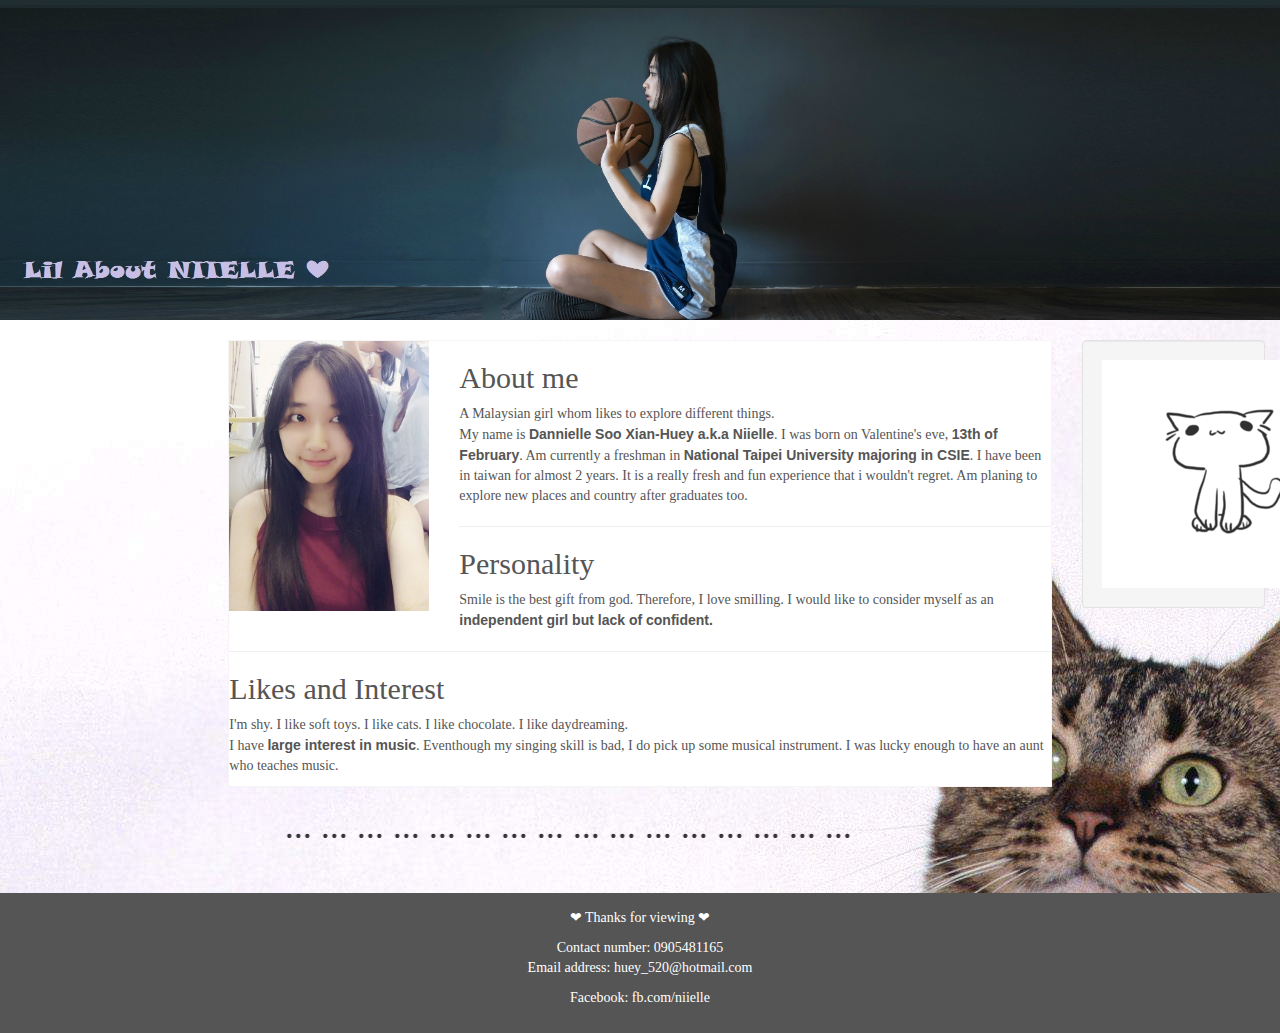
<file: HW1/index.html>
<!DOCTYPE html>
<html lang="zh-TW">
<head>
    <meta charset="UTF-8">
    <meta name="viewport" content="width=device-width, initial-scale=1.0">
    <meta http-equiv="X-UA-Compatible" content="ie=edge">
    <link rel="stylesheet" href="https://maxcdn.bootstrapcdn.com/bootstrap/3.3.7/css/bootstrap.min.css">
  <script src="https://ajax.googleapis.com/ajax/libs/jquery/3.2.1/jquery.min.js"></script>
  <script src="https://maxcdn.bootstrapcdn.com/bootstrap/3.3.7/js/bootstrap.min.js"></script>
    <title>HW2</title>
    <link rel="icon" 
     type="image/gif"
      href="./favicon.ico">
 <style>
    html,body {
        
                font-family:  "Comic Sans MS"; 
            }
    b
    {font-style: "bold ";
    font-family: "Arial"
    }
    
     h2
     {
        font-family: "Arial Black";
        font-style: "bold"        
     }

 /* Set height of the grid so .sidenav can be 100% (adjust as needed) */
    .row.content {height: 250px}
    
    /* Set gray background color and 100% height */
    .sidenav {
      padding-top: 20px;
      height: 100%;
    }
    
    /* Set black background color, white text and some padding */
    footer {
      background-color: #555;
      color: white;
      padding: 15px;
    }
    img.align-left {
 float: left;
 margin-right: 30px;
}
    .boxed {
  border: 1px solid whitesmoke ;
  background-color: white;
  color:#555
    }
    /* On small screens, set height to 'auto' for sidenav and grid */
    @media screen and (max-width: 767px) {
      .sidenav {
        height: auto;
        padding: 15px;
      }
      .row.content {height:auto;} 
    }
 </style>
</head>



<body>
    <body background="./3.jpg">
<img  src=".\DSC_2175_meitu_1.jpg" alt="" width=1350px height=320px  > 

<div class="container-fluid text-center">    
  <div class="row content">
    <div class="col-sm-2 sidenav">
    </div>
    
    <div class="col-sm-8 text-left"> 
    <h2></h2><p><div class="boxed">
       <img src=".\1.jpg" class="wrap align-left" width=200 height=270> 
      <h2>About me</h2>
        A Malaysian girl whom likes to explore different things.<p>
        My name is  <b> Dannielle Soo Xian-Huey a.k.a Niielle</b>. I was born on Valentine's eve, <b>13th of February</b>.
        Am currently a freshman in <b>National Taipei University majoring in CSIE</b>.
        I have been in taiwan for almost 2 years. It is a really fresh and fun experience that i wouldn't regret.
        Am planing to explore new places and country after graduates too.
       <hr>
       <h2>Personality</h2>
        Smile is the best gift from god. Therefore, I love smilling. 
        I would like to consider myself as an <b>independent girl but lack of confident.</b> 
        <hr>
        <h2>Likes and Interest    </h2>
        I'm shy. I like soft toys. I like cats. I like chocolate.  I like daydreaming.
        <p>
        I have <b>large interest in music</b>. Eventhough my singing skill is bad, I do pick up some musical instrument.
        I was lucky enough to have an aunt who teaches music. 
      </span>
     
      </div>
    </div>


    <div class="col-sm-2 sidenav">
      <div class="well">
        <img src="./2.gif" alt="" >
      </div>
     
    </div>
  </div>
</div>
<marquee width="900" height="100" behavior="alternate"><h1>   ... ... ... ... ... ... ... ... ... ... ... ... ... ... ... ...  </h1></marquee> 

<footer class="container-fluid text-center">
  <p>❤ Thanks for viewing ❤ </p>
  Contact number: 0905481165<p>
Email address: huey_520@hotmail.com<p>
  Facebook: fb.com/niielle
</footer>



</body>
</html>
</file>
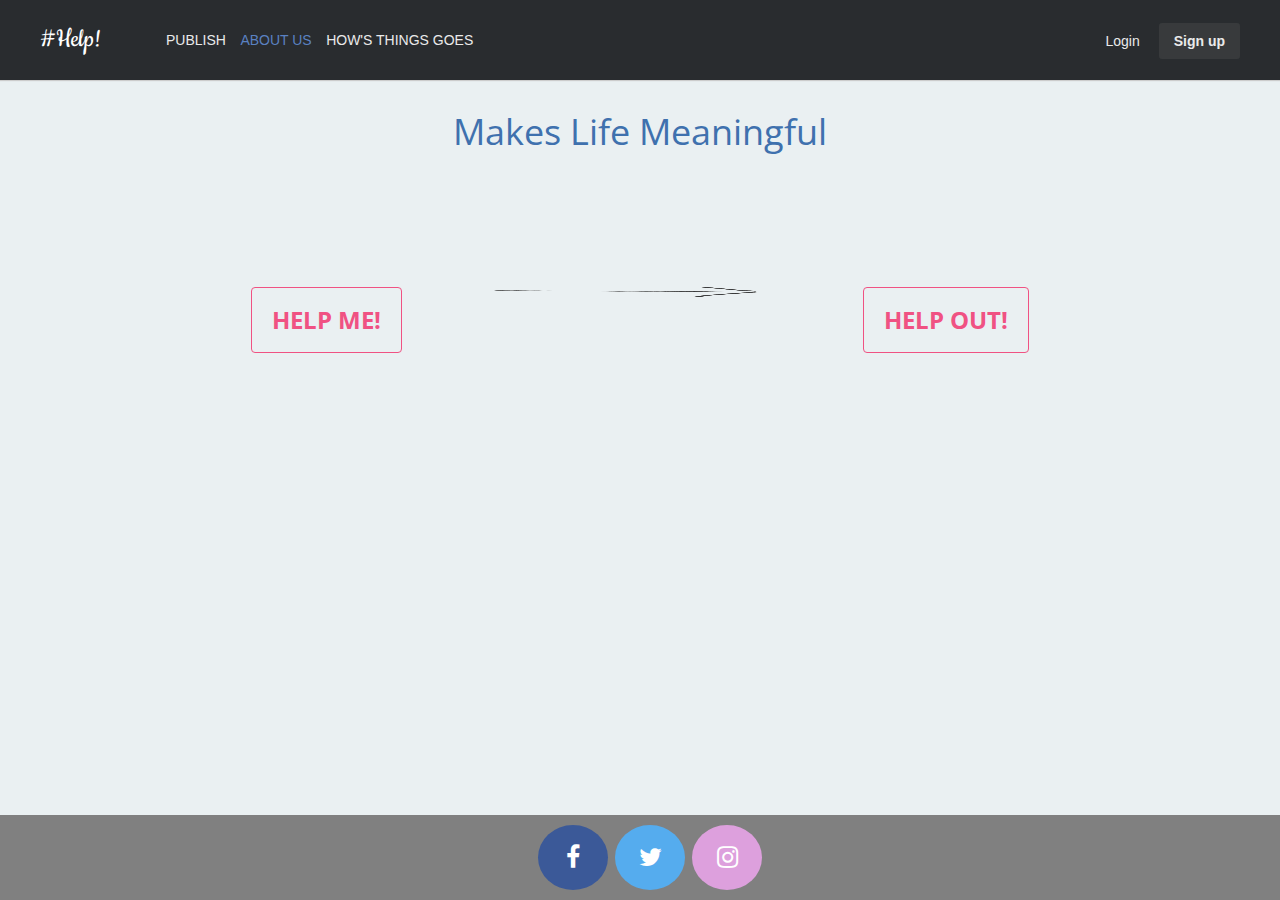
<file: web/index.html>
<!DOCTYPE html>
<html>

<head>

	<meta charset="utf-8">
	<meta http-equiv="X-UA-Compatible" content="IE=edge">
	<meta name="viewport" content="width=device-width, initial-scale=1">

	<title>#Help</title>

	<link rel="stylesheet" href="assets/demo.css">
	<link rel="stylesheet" href="assets/header-login-signup.css">
	<link href='http://fonts.googleapis.com/css?family=Cookie' rel='stylesheet' type='text/css'>
<!-- Add icon library -->
<link rel="stylesheet" href="https://cdnjs.cloudflare.com/ajax/libs/font-awesome/4.7.0/css/font-awesome.min.css">
	<style>
	
	</style>
</head>

<body>

<header class="header-login-signup">

	<div class="header-limiter">

		<h1><a href="#">#Help!<span></span></a></h1>

		<nav>
			<a href="#">PUBLISH</a>
			<a href="#" class="selected">ABOUT US</a>
			<a href="#">HOW'S THINGS GOES</a>
		</nav>

		<ul>
			<li><a href="#">Login</a></li>
			<li><a href="#">Sign up</a></li>
		</ul>

	</div>

</header>

<!-- The content of your page would go here. -->


<div class="menu">

	<h1>Makes Life Meaningful</h1>
	<h2><a href="">Help ME!</a> <img src="arrow.png" width="450px" height="40px">            
<a href="">Help OUT!</a></h2>
	

</div>

<footer>
<!-- Add font awesome icons -->
<a href="#" class="fa fa-facebook"></a>
<a href="#" class="fa fa-twitter"></a>
	<a href="#" class="fa fa-instagram"></a>
</footer>

    



</body>

</html>
</file>
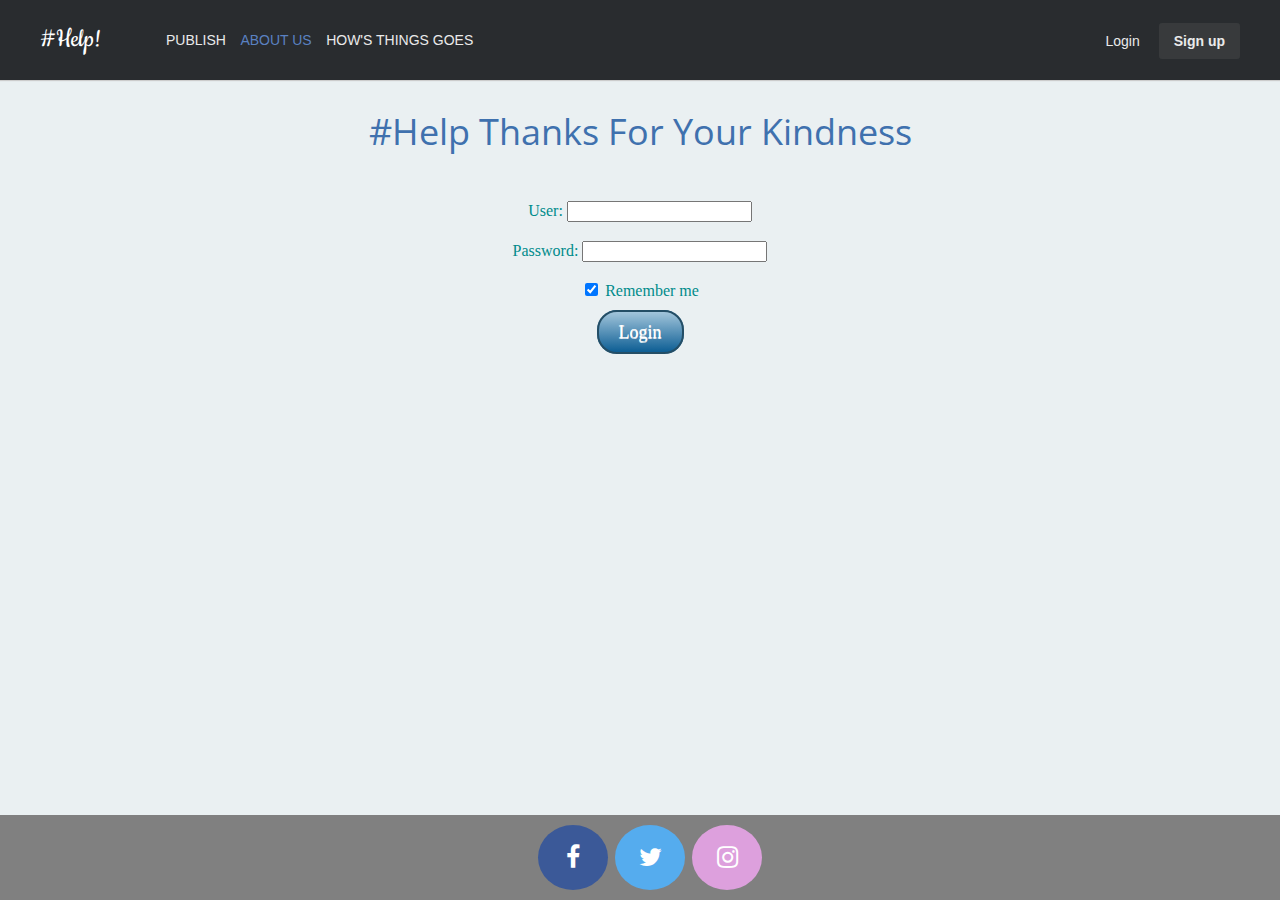
<file: web/login.html>
<!DOCTYPE html>
<html>

<head>

	<meta charset="utf-8">
	<meta http-equiv="X-UA-Compatible" content="IE=edge">
	<meta name="viewport" content="width=device-width, initial-scale=1">

	<title>#Help</title>

	<link rel="stylesheet" href="assets/demo.css">
	<link rel="stylesheet" href="assets/header-login-signup.css">
	<link href='http://fonts.googleapis.com/css?family=Cookie' rel='stylesheet' type='text/css'>
<!-- Add icon library -->
<link rel="stylesheet" href="https://cdnjs.cloudflare.com/ajax/libs/font-awesome/4.7.0/css/font-awesome.min.css">
	<style>
        .button {
   border: 2px solid #244e66;
   background: #0d5e94;
   background: -webkit-gradient(linear, left top, left bottom, from(#a2c5db), to(#0d5e94));
   background: -webkit-linear-gradient(top, #a2c5db, #0d5e94);
   background: -moz-linear-gradient(top, #a2c5db, #0d5e94);
   background: -ms-linear-gradient(top, #a2c5db, #0d5e94);
   background: -o-linear-gradient(top, #a2c5db, #0d5e94);
   background-image: -ms-linear-gradient(top, #a2c5db 0%, #0d5e94 100%);
   padding: 10px 20px;
   -webkit-border-radius: 20px;
   -moz-border-radius: 20px;
   border-radius: 20px;
   -webkit-box-shadow: rgba(255,255,255,0.4) 0 0px 0, inset rgba(255,255,255,0.4) 0 0px 0;
   -moz-box-shadow: rgba(255,255,255,0.4) 0 0px 0, inset rgba(255,255,255,0.4) 0 0px 0;
   box-shadow: rgba(255,255,255,0.4) 0 0px 0, inset rgba(255,255,255,0.4) 0 0px 0;
   text-shadow: #e4ebf0 0 1px 0;
   color: #ffffff;
   font-size: 18px;
   font-family: "comic sanse Ms";
   text-decoration: none;
   vertical-align: middle;
   }

.button:active {
   text-shadow: #1e4158 0 1px 0;
   border: 2px solid #0a3c59;
   background: #65a9d7;
   background: -webkit-gradient(linear, left top, left bottom, from(#3e779d), to(#3e779d));
   background: -webkit-linear-gradient(top, #3e779d, #65a9d7);
   background: -moz-linear-gradient(top, #3e779d, #65a9d7);
   background: -ms-linear-gradient(top, #3e779d, #65a9d7);
   background: -o-linear-gradient(top, #3e779d, #65a9d7);
   background-image: -ms-linear-gradient(top, #3e779d 0%, #65a9d7 100%);
   color: #fff;
   }
	
	</style>
</head>

<body>
<!--MUST-->
<header class="header-login-signup">

	<div class="header-limiter">

		<h1><a href="#">#Help!<span></span></a></h1>

		<nav>
			<a href="#">PUBLISH</a>
			<a href="#" class="selected">ABOUT US</a>
			<a href="#">HOW'S THINGS GOES</a>
		</nav>

		<ul>
			<li><a href="#">Login</a></li>
			<li><a href="#">Sign up</a></li>
		</ul>

	</div>

</header>
<!--MUST END-->
<!-- The content of your page would go here. -->


<div class="menu">

	<h1>#Help Thanks For Your Kindness</h1>
    
	<form action="TestInsert.php" method="POST">
			
             <p>User:    <input type="text" name="user" /></p>
			<p>Password: <input type="password" name="pwd" /></p>
           
             <input type="checkbox" checked="checked"> Remember me<p><p>
    <a href='#'  type="submit" class='button'>Login</a>

    
		</form>
	

</div>



<!--MUST-->
<footer>
<!-- Add font awesome icons -->
<a href="#" class="fa fa-facebook"></a>
<a href="#" class="fa fa-twitter"></a>
	<a href="#" class="fa fa-instagram"></a>
</footer>
<!--MUSTEND-->
    



</body>

</html>
</file>
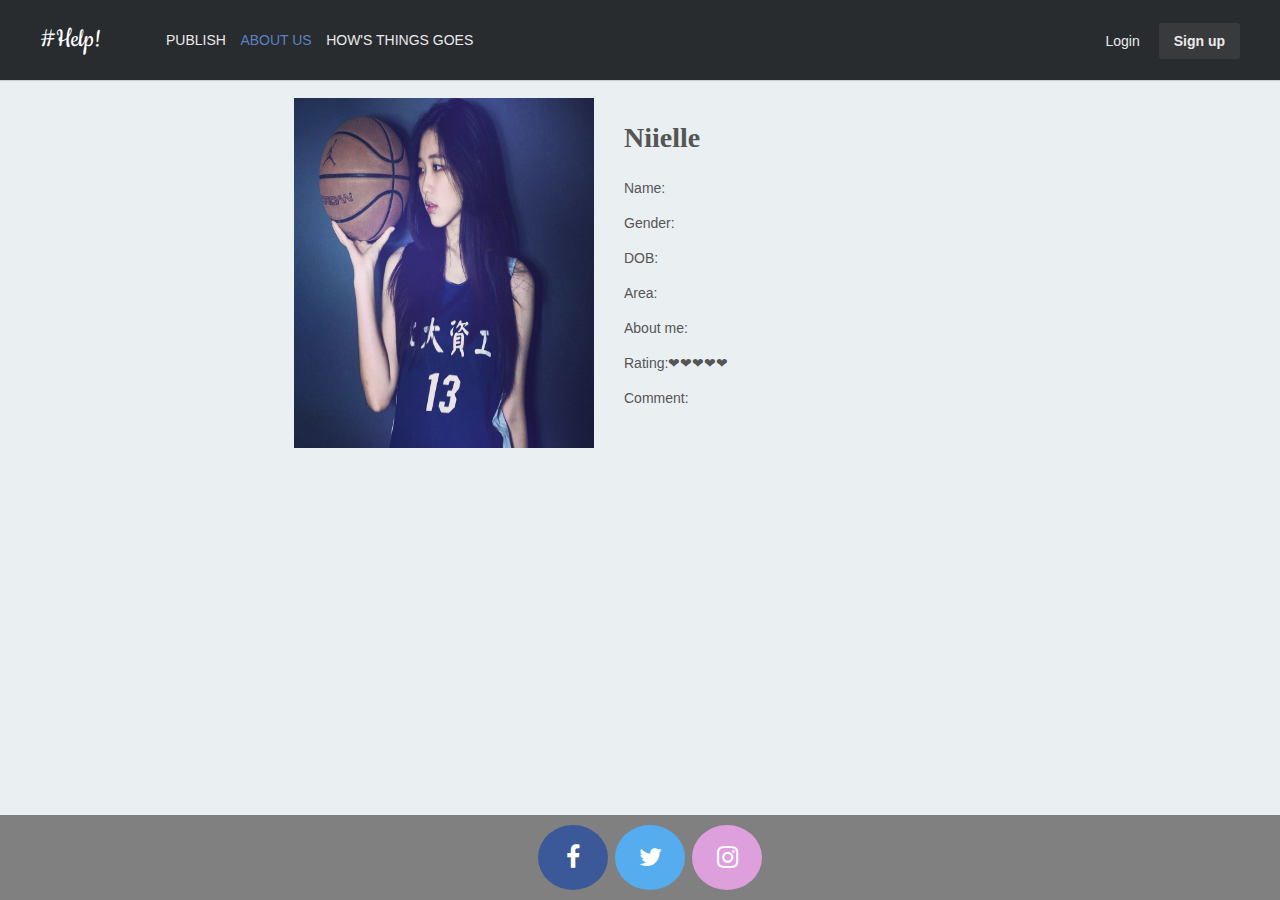
<file: web/profile.html>
<!DOCTYPE html>
<html>

<head>

	<meta charset="utf-8">
	<meta http-equiv="X-UA-Compatible" content="IE=edge">
	<meta name="viewport" content="width=device-width, initial-scale=1">

	<title>#Help</title>

	<link rel="stylesheet" href="assets/demo.css">
	<link rel="stylesheet" href="assets/header-login-signup.css">
	<link href='http://fonts.googleapis.com/css?family=Cookie' rel='stylesheet' type='text/css'>
     
<!-- Add icon library -->
<link rel="stylesheet" href="https://cdnjs.cloudflare.com/ajax/libs/font-awesome/4.7.0/css/font-awesome.min.css">
	<style>
        h1{
            font-family: "Arial Black";
        font-style: "bold"       
        }
	   img.align-left {
 float: left;
 margin-right: 30px;
}
    .boxed {
  border: 1px solid transparent ;
  background-color: transparent;
  color:#555
    }
  div.wrapper{
margin:0 5%; /* 左右邊距離 5% 版面置中 */
}
div.content{
  overflow: hidden; /* 元素超出矩形格時或說重疊 */
}
div.leftNav{
  width:200px; max-width:36%; /* 瀏覽按鈕區域的寬度 */
margin:20px 20px 0px 10px;
  float:left; /* 元素設為在左側浮動 */
}
div.center-block {
  margin:10px;
  height:100px;
  border:1px solid #d3d6d9;
  transition: all .15s linear;
}
div.center-block {
  display:flex;
  align-items:center;
  justify-content:center;
}
div.center-block:hover {
  height:120px;
}
div.center-block div {
  width:300px;
  height:50px;
  line-height:50px;
  font-size:24px;
  text-align:center;
  background-color:#f3dc80;
  transition: all .15s linear;
}
div.center-block div:hover {
  height:80px;
  line-height:80px;
  cursor:pointer;
}
	</style>
</head>

<body>
<!--MUST-->
<header class="header-login-signup">

	<div class="header-limiter">

		<h1><a href="#">#Help!<span></span></a></h1>

		<nav>
			<a href="#">PUBLISH</a>
			<a href="#" class="selected">ABOUT US</a>
			<a href="#">HOW'S THINGS GOES</a>
		</nav>

		<ul>
			<li><a href="#">Login</a></li>
			<li><a href="#">Sign up</a></li>
		</ul>

	</div>

</header>
<!--MUST END-->
<!-- The content of your page would go here. -->


<div class="wrapper">
  <div class="leftNav">
     
  </div>
	
    

<div class="col-sm-8 text-left"> 
    <h2></h2><p><div class="boxed">
       <img src=".\exp.jpg" class="wrap align-left" width=300 height=350>
       <h1>Niielle</h1> 
      Name:</p>
      Gender:</p>
      DOB:</p>
      Area:</p>
      About me:</p>
      
      </p></p></p>

      Rating:❤❤❤❤❤</p>
      Comment:

      </span>
     
      
    </div>
</div>
</div>
<!--MUST-->
<footer>
<!-- Add font awesome icons -->
<a href="#" class="fa fa-facebook"></a>
<a href="#" class="fa fa-twitter"></a>
	<a href="#" class="fa fa-instagram"></a>
</footer>
<!--MUSTEND-->
    



</body>

</html>
</file>
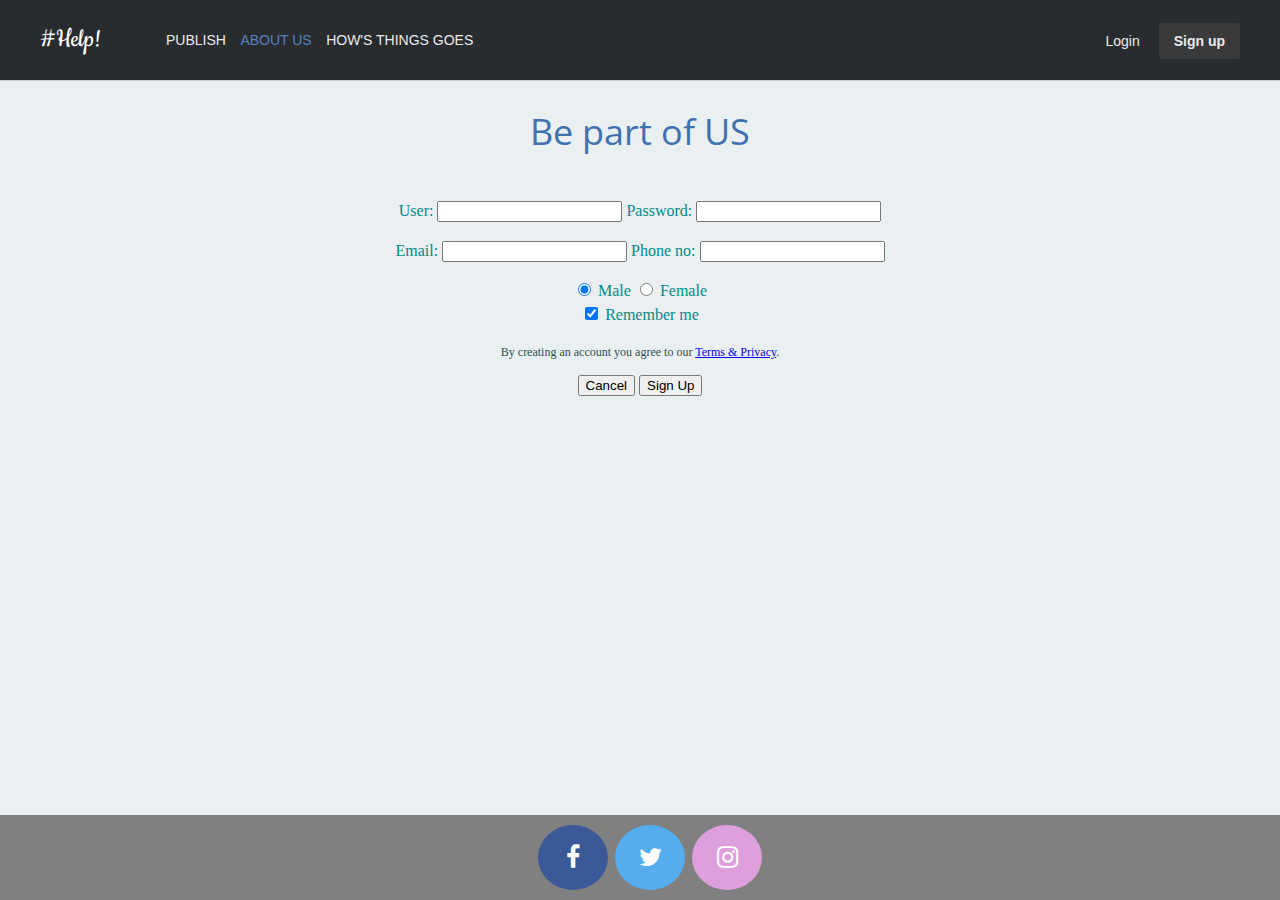
<file: web/register.html>
<!DOCTYPE html>
<html>

<head>

	<meta charset="utf-8">
	<meta http-equiv="X-UA-Compatible" content="IE=edge">
	<meta name="viewport" content="width=device-width, initial-scale=1">

	<title>#Help</title>

	<link rel="stylesheet" href="assets/demo.css">
	<link rel="stylesheet" href="assets/header-login-signup.css">
	<link href='http://fonts.googleapis.com/css?family=Cookie' rel='stylesheet' type='text/css'>
<!-- Add icon library -->
<link rel="stylesheet" href="https://cdnjs.cloudflare.com/ajax/libs/font-awesome/4.7.0/css/font-awesome.min.css">
	<style>
	
	</style>
</head>

<body>
<!--MUST-->
<header class="header-login-signup">

	<div class="header-limiter">

		<h1><a href="#">#Help!<span></span></a></h1>

		<nav>
			<a href="#">PUBLISH</a>
			<a href="#" class="selected">ABOUT US</a>
			<a href="#">HOW'S THINGS GOES</a>
		</nav>

		<ul>
			<li><a href="#">Login</a></li>
			<li><a href="#">Sign up</a></li>
		</ul>

	</div>

</header>
<!--MUST END-->
<!-- The content of your page would go here. -->


<div class="menu">

	<h1>Be part of US</h1>
    
	<form action="TestInsert.php" method="POST">
			
             <p>User:    <input type="text" name="user" />
			Password: <input type="password" name="pwd" /></p>
            <p>Email:    <input type="text" name="mail" />
            Phone no: <input type="text" name="phone" /></p>
            <p></p>
              <input type="radio" name="gender" value="male" checked> Male
             <input type="radio" name="gender" value="female"> Female<br>

             <input type="checkbox" checked="checked"> Remember me<p><p>
    <p style="color:darkslategrey; font-size:9pt;">By creating an account you agree to our <a href="#">Terms & Privacy</a>.</p>
			<button type="button"  class="cancelbtn">Cancel</button>

           
      <button type="submit" class="signupbtn">Sign Up</button>
		</form>
	

</div>



<!--MUST-->
<footer>
<!-- Add font awesome icons -->
<a href="#" class="fa fa-facebook"></a>
<a href="#" class="fa fa-twitter"></a>
	<a href="#" class="fa fa-instagram"></a>
</footer>
<!--MUSTEND-->
    



</body>

</html>
</file>
<file: web/assets/demo.css>
@import url('http://fonts.googleapis.com/css?family=Open+Sans:400,700');

html{
	background-color: #eaf0f2;
}

body{
	font:14px/1.5 Arial, Helvetica, sans-serif;
	padding:0;
	margin:0;
}
.header-limiter{
	
	width:100%;
	position:absolute;
}

.fa {
	
    padding: 20px;
    font-size: 30px;
    width: 30px;
    text-align: center;
    text-decoration: none;
    border-radius: 50%;
}

form{

	color: darkcyan;
	font-family: 'Comic Sans Ms';
	font-size: 12pt;
	font: bold;

}

/* Set a specific color for each brand */

/* Facebook */
.fa-facebook {
    background: #3B5998;
    color: white;
}
.fa-instagram {
    background: plum;
    color: white;
}

/* Twitter */
.fa-twitter {
    background: #55ACEE;
    color: white;
}
.menu{
	text-align: center;
	padding-top: 25px;
	margin-bottom:200px;
}

.menu img{
	opacity: 0.8;
	margin: 20px auto;
	float: center;
	
}

.menu h1{
	margin-top:0;
	font: normal 36px/1.5 'Open Sans', sans-serif;
	color: #3F71AE;
	padding-bottom: 16px;
}

.menu h2{
	color: #F05283;
	padding: 50px;
}

.menu h2 a{
	color:inherit;
	text-decoration: none;
	display: inline-block;
	border: 1px solid #F05283;
	padding: 20px 20px;
	border-radius: 4px;
	font: bold 24px/1 'Open Sans', sans-serif;
	text-transform: uppercase;
	transition: 2.0s ease;
}

.menu h2 a:hover{
	background-color:#F05283;
	transition:0.2s;
	color:#fff;
}

.menu ul {
	max-width: 600px;
	margin: 60px auto 0;
}

.menu ul a{
	text-decoration: none;
	color: #FFF;
	text-align: left;
	background-color: #B9C1CA;
	padding: 10px 16px;
	border-radius: 2px;
	opacity: 0.8;
	font-size: 16px;
	display: inline-block;
	margin: 4px;
	line-height: 1;
	outline: none;

	transition: 0.2s ease;
}

.menu ul li a.active{
	background-color: #66B650;
	pointer-events: none;
}

.menu ul li a:hover {
	opacity: 1;
}

.menu ul{
	list-style: none;
	padding: 0;
}

.menu ul li{
	display: inline-block;
}

@media (max-height:800px){
	.menu { padding-top:40px; }
}


/* -- Demo ads -- */

@media (max-width: 1200px) {
	#bsaHolder{ display:none;}
}

/* -- Link to Tutorialzine -- */

.tz-link{
	text-decoration: none;
	color: #fff !important;
	font: bold 36px Arial,Helvetica,sans-serif !important;
}

.tz-link span{
	color: #da431c;
}
footer{
font:25px 'Open Sans' ;
padding: 10px;
background-color: gray;
text-align: center;
color: white;
width:100%;
position:absolute;
bottom:0; /* 設置位置於下方 */
 

}
</file>
<file: web/assets/header-login-signup.css>
.header-login-signup{
	background-color:#292c2f;
	box-shadow:0 1px 1px #ccc;
	padding: 20px 40px;
	height: 80px;
	color: #ffffff;
	box-sizing: border-box;
}

.header-login-signup .header-limiter {
	max-width: 1200px;
	text-align: center;
	margin: 0 auto;
}

/* Logo */

.header-login-signup .header-limiter h1{
	float: left;
	font: normal 28px Cookie, Arial, Helvetica, sans-serif;
	line-height: 40px;
	margin: 0;
}

.header-login-signup .header-limiter h1 span {
	color: #5383d3;
}

/* The navigation links */

.header-login-signup .header-limiter a {
	color: #ffffff;
	text-decoration: none;
}

.header-login-signup .header-limiter nav {
	font:16px Arial, Helvetica, sans-serif;
	line-height: 40px;
	float: left;
	margin: 0 0 0 60px;
	padding: 0;
}

.header-login-signup .header-limiter nav a{
	font-size: 14px;
	display: inline-block;
	padding: 0 5px;
	opacity: 0.9;
	text-decoration:none;
	line-height: 1;
}

.header-login-signup .header-limiter nav a:hover {
	opacity: 1;
}

.header-login-signup .header-limiter nav a.selected {
	color: #608bd2;
}

/* Login/Sign up buttons */

.header-login-signup .header-limiter ul {
	font: 14px Arial, Helvetica, sans-serif;
	list-style: none;
	line-height: 1;
	float: right;
}

.header-login-signup .header-limiter ul li {
	display: inline-block;
	margin-left: 15px;
	opacity:0.9;
}

.header-login-signup .header-limiter ul li:hover{
	opacity: 1;
}

/* The sign up button */

.header-login-signup .header-limiter ul li:last-child a {
	font-weight: bold;
	background-color: #3a3c3e;
	padding: 10px 15px;
	border-radius: 3px;
}

/* Making the header responsive */

@media all and (max-width: 600px) {

	.header-login-signup {
		padding: 25px;
		height: 85px;
	}

	.header-login-signup .header-limiter h1 {
		float: none;
		margin: -8px 0 2px;
		text-align: center;
		font-size: 24px;
		line-height: 1;
	}

	.header-login-signup .header-limiter nav {
		margin: 0;
		float: none;
	}

	.header-login-signup .header-limiter nav li a {
		font-size: 13px;
	}

	.header-login-signup .header-limiter ul {
		display: none;
	}

}

/* For the headers to look good, be sure to reset the margin and padding of the body */

body {
	margin:0;
	padding:0;
}
</file>
